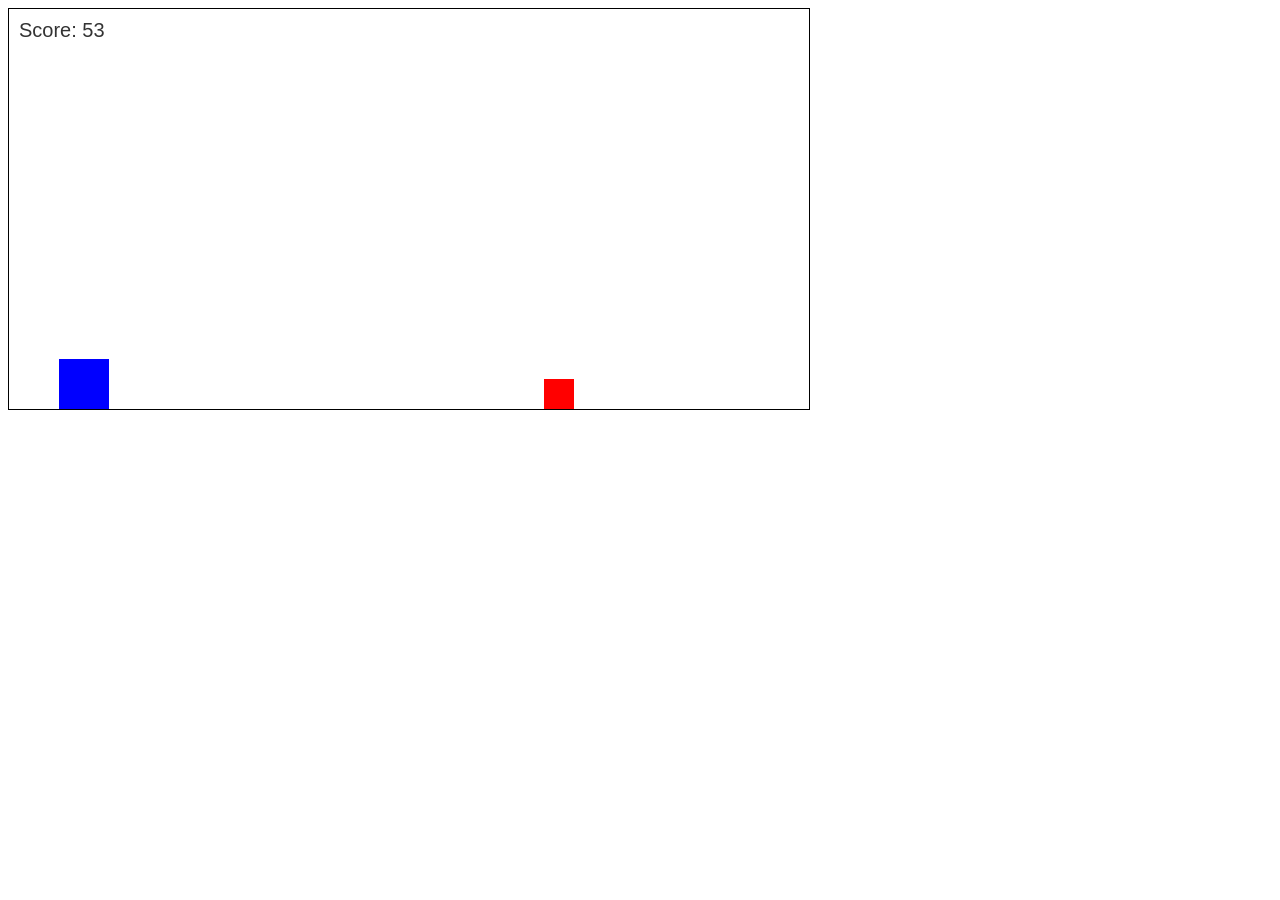
<file: index.html>
<!DOCTYPE html>
<html>
<head>
    <title>Parkour Game</title>
    <link rel="stylesheet" href="style.css">
</head>
<body>
    <div id="game-container">
        <div id="score-display">Score: 0</div>
        <div id="player"></div>
        <div id="obstacle"></div>
    </div>
    <script src="script.js"></script>
</body>
</html>
</file>
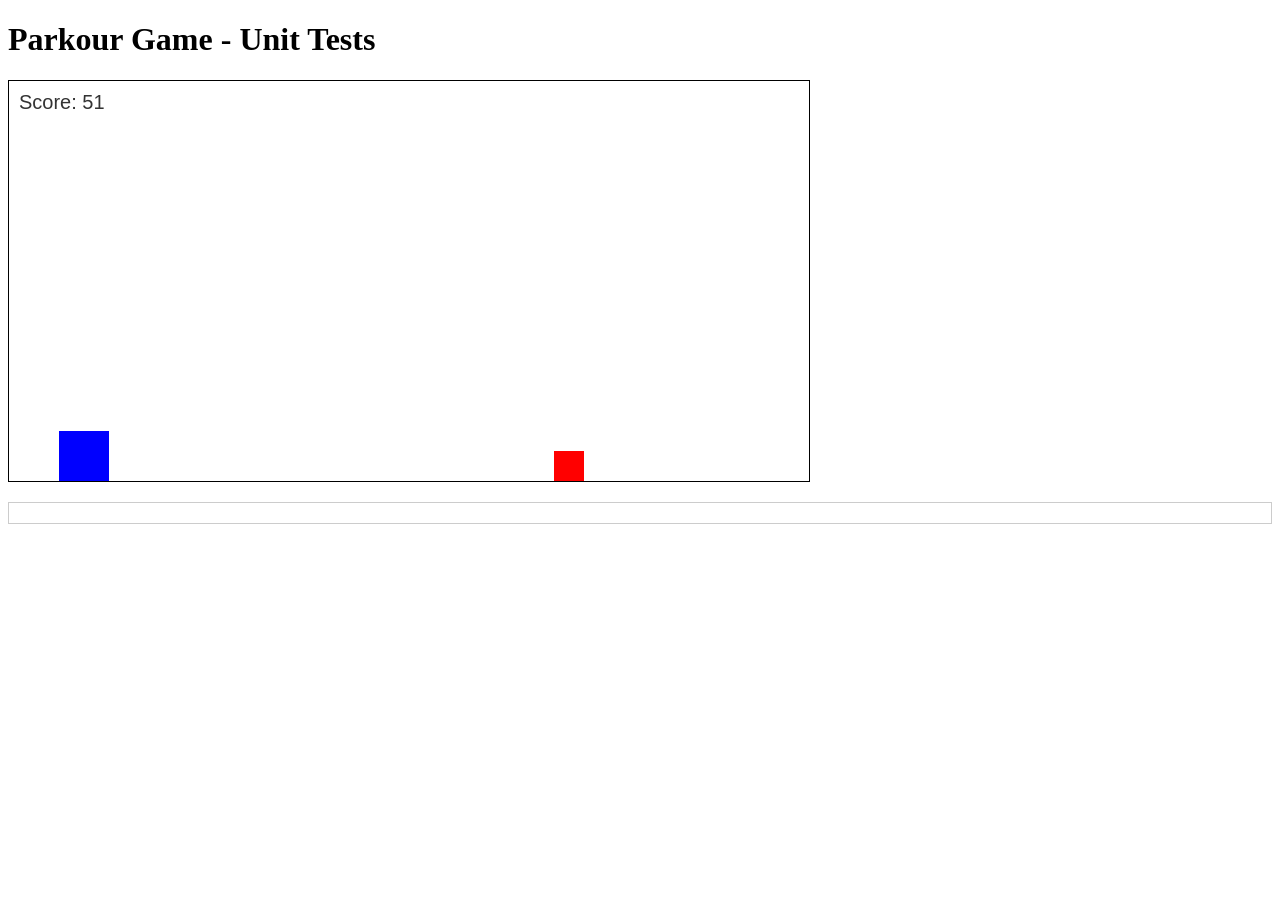
<file: test.html>
<!DOCTYPE html>
<html>
<head>
    <title>Parkour Game - Tests</title>
    <link rel="stylesheet" href="style.css">
    <style>
        #test-results {
            margin-top: 20px;
            padding: 10px;
            border: 1px solid #ccc;
            font-family: monospace;
            white-space: pre;
        }
        .pass { color: green; }
        .fail { color: red; }
        /* Hide actual game for tests unless needed for specific visual debugging */
        /* #game-container { display: none; } */
    </style>
</head>
<body>
    <h1>Parkour Game - Unit Tests</h1>

    <!-- Game container for script.js to find its elements -->
    <!-- It might be better to create these dynamically in test.js before each test -->
    <div id="game-container">
        <div id="score-display">Score: 0</div>
        <div id="player"></div>
        <div id="obstacle"></div>
    </div>

    <div id="test-results"></div>

    <!-- Game script - must be loaded before tests that might depend on its initialized state -->
    <!-- However, for true unit tests, we might want to load it AFTER setting up mocks or test conditions -->
    <!-- For simplicity now, load it here. Tests will need to handle re-initialization or state setup. -->
    <script src="script.js"></script>
    <!-- Test script -->
    <script src="test.js"></script>
</body>
</html>
</file>
<file: style.css>
#game-container {
    width: 800px;
    height: 400px;
    border: 1px solid black;
    position: relative;
    overflow: hidden; /* To hide parts of obstacles that go off-screen */
}

#player {
    width: 50px;
    height: 50px;
    background-color: blue;
    position: absolute;
    bottom: 0;
    left: 50px; /* Initial position */
}

#obstacle {
    width: 30px;
    height: 30px;
    background-color: red;
    position: absolute;
    bottom: 0;
    right: -30px; /* Start off-screen */
}

#score-display {
    position: absolute;
    top: 10px;
    left: 10px;
    font-size: 20px;
    color: #333; /* Dark grey color */
    z-index: 100; /* Ensure score is on top */
    font-family: Arial, sans-serif;
}
</file>
